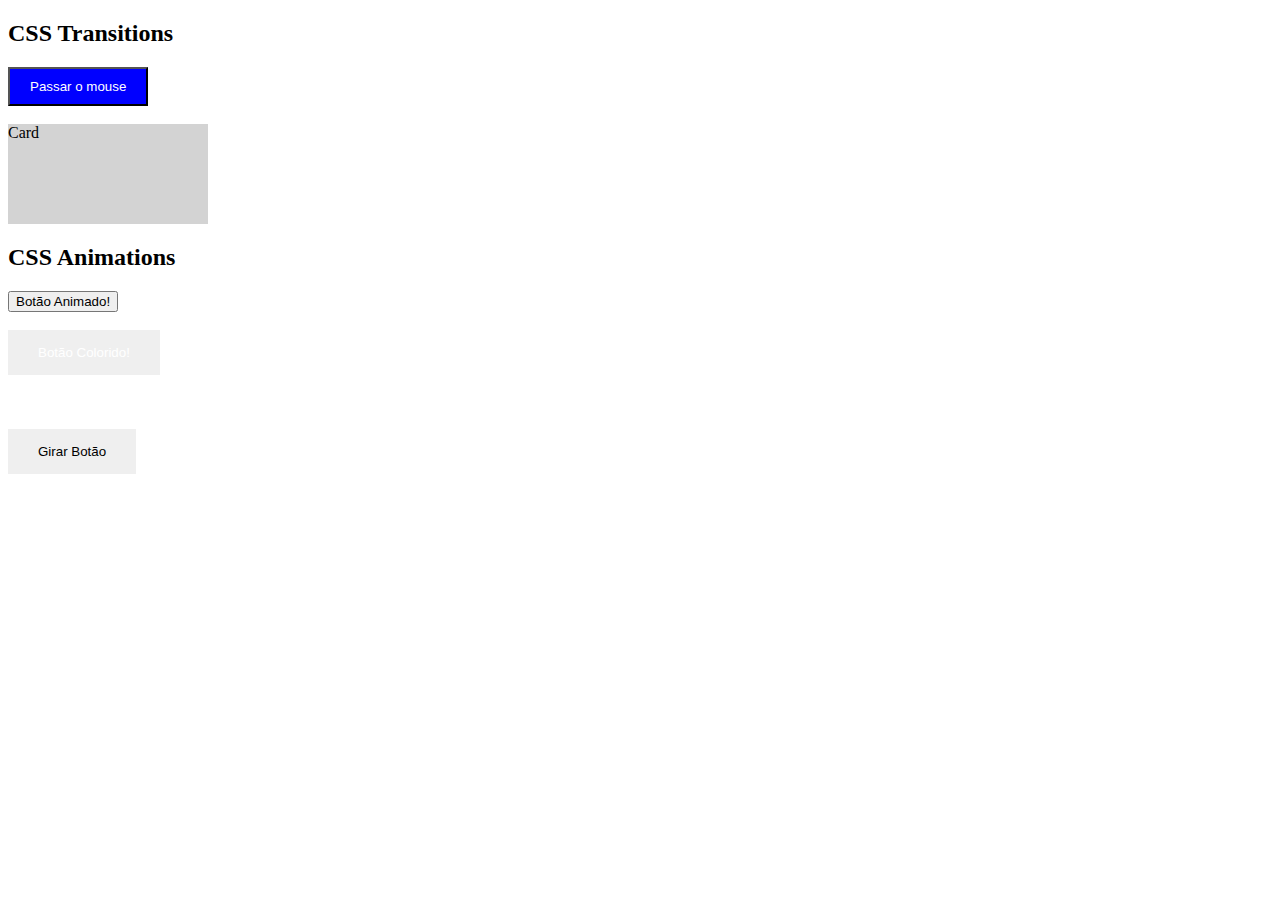
<file: index.html>
<!DOCTYPE html>
<html lang="pt-br">
<head>
    <meta charset="UTF-8">
    <meta name="viewport" content="width=device-width, initial-scale=1.0">
    <title>CSS Transitions e Animations</title>
    <link rel="stylesheet" href="./styles.css">
</head>
<body>
    <!--  CSS Transitions  -->
    <h2>CSS Transitions</h2>
    <button class="passar-o-mouse">Passar o mouse</button><br><br>
    <div class="card">Card</div>

    <!-- FIM CSS Transitions  -->

     <!-- CSS Animations  -->
    <h2>CSS Animations</h2>
    <button class="botao-animado">Botão Animado!</button><br><br>
    <button class="botao-colorido">Botão Colorido!</button><br><br><br><br>
    <button class="botao-girar">Girar Botão</button>
</body>
</html>
</file>
<file: styles.css>
/* CSS Transitions */

.passar-o-mouse{
    background: blue;
    color: white;
    padding: 10px 20px;
    transition: 0.9s ease-in-out;
}
.passar-o-mouse:hover{
    background: red;

}

.card{
    width: 200px;
    height: 100px;
    background: lightgray;
    transition: 0.9s ease-in-out;
}

.card:hover{
    width: 300px;
}
/* FIM CSS Transitions */


/* CSS Animations */
 @keyframes piscar{ /* piscar é o nome da variável da animação */
    0%{opacity: 1;} 
    50%{opacity: 0;}
    100%{opacity: 1;}
}

.botao-animado{
     animation: piscar 1s infinite; /*Botão fica piscando infinitamente a cada 1 segundo */
}

 @keyframes colorido{ 
    0%{background: red;} 
    50%{background: yellow;}
    100%{background: green;}
}

.botao-colorido{
    padding: 15px 30px;
    border:none;
     color: white; /*Cor fixa */
    animation: colorido 1s infinite; /*Botão fica trocando de cor infinitamente a cada 1 segundo */
}


@keyframes girar{
    from{ transform: rotate(0deg);} 
    to{transform: rotate(360deg);}
}
.botao-girar{
    padding: 15px 30px;
    border: none;
    color: black;
    animation: girar 1s infinite linear; /*Botão fica girando infinitamente a cada 1 segundo */

}

.botao-girar:hover{
    animation-play-state: paused;  /*Quando passa o mouse, o botão para de girar*/
}
</file>
